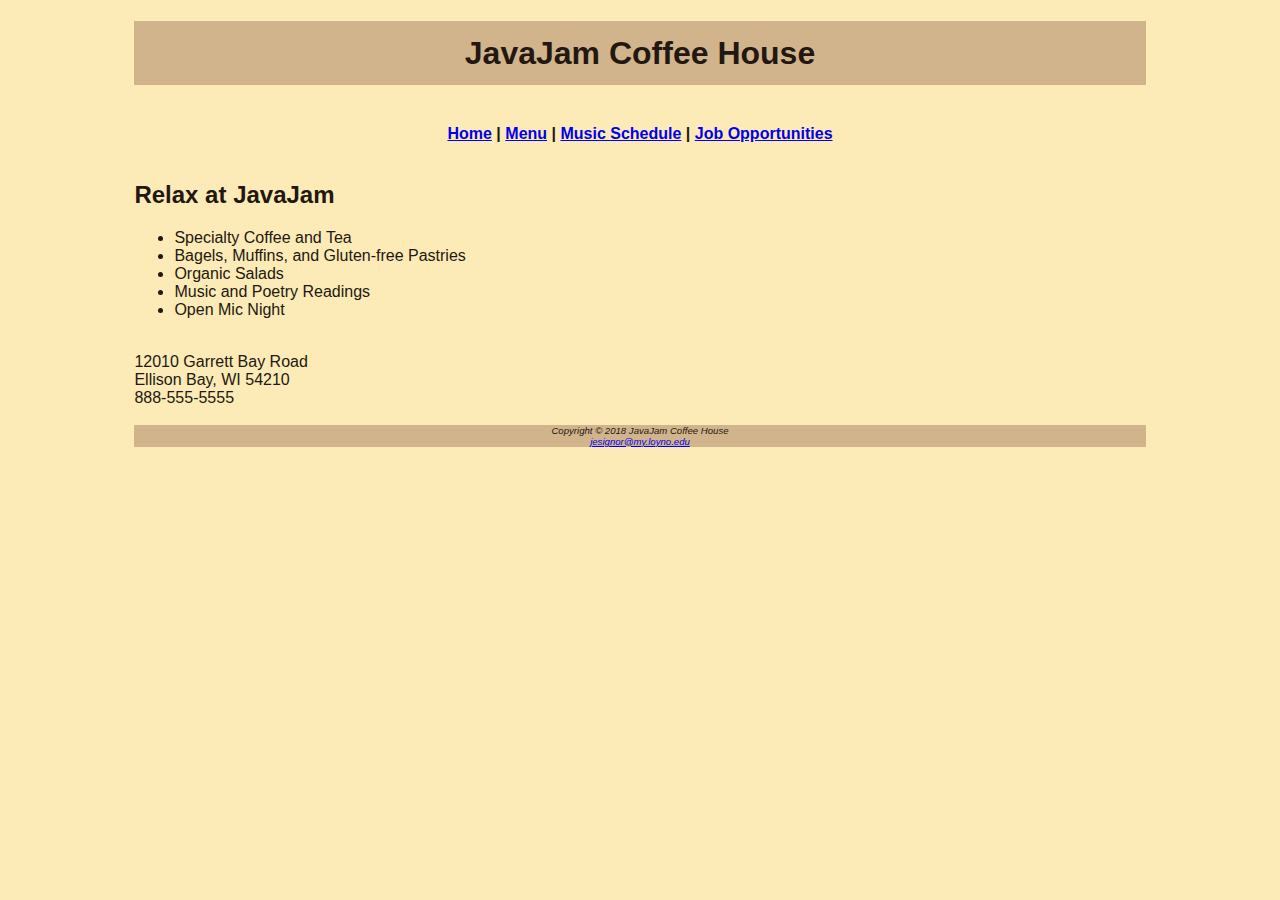
<file: index.html>
<!--
Project Name: JavaJam Web Site (HW9)
Author: Julia Signorelli
Date Last Modified: 22 April 2019
-->
<!DOCTYPE html>
<html lang="en">
<head>
	<title>JavaJam Coffee House</title>
	<meta charset="utf-8">
	<link rel="stylesheet" href="javajam.css">
	<div id="wrapper">
</head>
<body>
<header>
	<h1>JavaJam Coffee House</h1>
	<br/>
</header>
<nav> 
	<a href="index.html">Home</a>  |  
	<a href="menu.html">Menu</a>  |  
	<a href="music.html">Music Schedule</a>  |  
	<a href="jobs.html">Job Opportunities</a>
</nav>
<main>
	<br/>
	<h2>Relax at JavaJam</h2>
	<ul>
		<li>Specialty Coffee and Tea</li>
		<li>Bagels, Muffins, and Gluten-free Pastries</li>
		<li>Organic Salads</li>
		<li>Music and Poetry Readings</li>
		<li>Open Mic Night</li>
	</ul>
	<br/>
	<div>
		12010 Garrett Bay Road<br/>
		Ellison Bay, WI 54210<br/>
		888-555-5555<br/>
	</div>
	<br/>
	<footer>
		Copyright © 2018 JavaJam Coffee House<br/>
		<a href="mailto:jesignor@my.loyno.edu">jesignor@my.loyno.edu</a><br/>
	</footer>
</main>
</body>
</html>
</file>
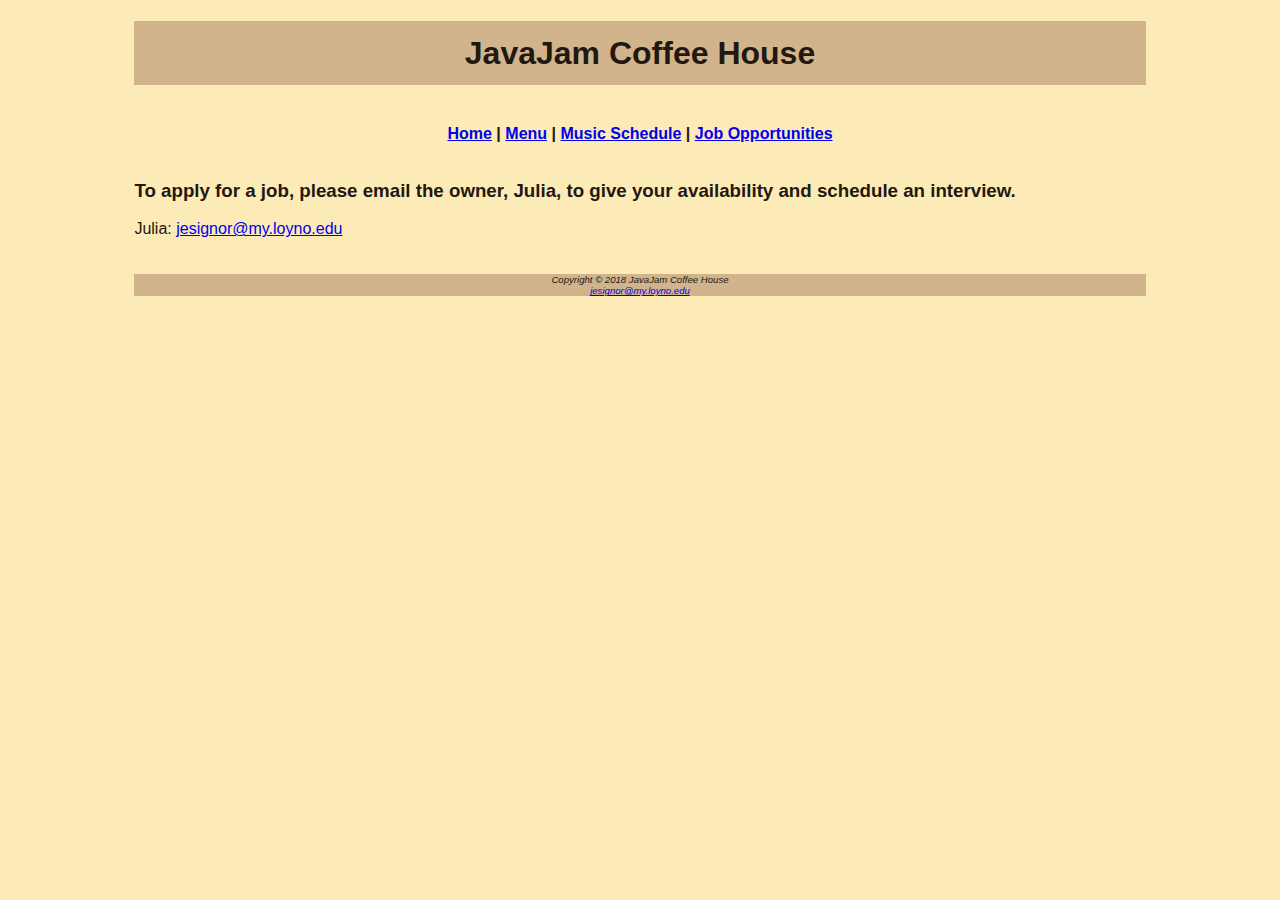
<file: jobs.html>
<!--
Project Name: JavaJam Web Site (HW9)
Author: Julia Signorelli
Date Last Modified: 22 April 2019
-->
<!DOCTYPE html>
<html lang="en">
<head>
	<title>JavaJam Coffee House Jobs</title>
	<meta charset="utf-8">
	<link rel="stylesheet" href="javajam.css">
	<div id="wrapper">
</head>
<body>
<header>
	<h1>JavaJam Coffee House</h1>
	<br/>
</header>
<nav> 
	<a href="index.html">Home</a> |
	<a href="menu.html">Menu</a> | 
	<a href="music.html">Music Schedule</a> |
	<a href="jobs.html">Job Opportunities</a>
</nav>
<main>
	<br/>
	<h3>To apply for a job, please email the owner, Julia, to give your availability and schedule an interview.</h3>
	Julia: <a href="mailto:jesignor@my.loyno.edu">jesignor@my.loyno.edu</a><br/>
	<br/>
	<br/>
	<footer>
		Copyright © 2018 JavaJam Coffee House<br/>
		<a href="mailto:jesignor@my.loyno.edu">jesignor@my.loyno.edu</a><br/>
	</footer>
</main>
</body>
</html>
</file>
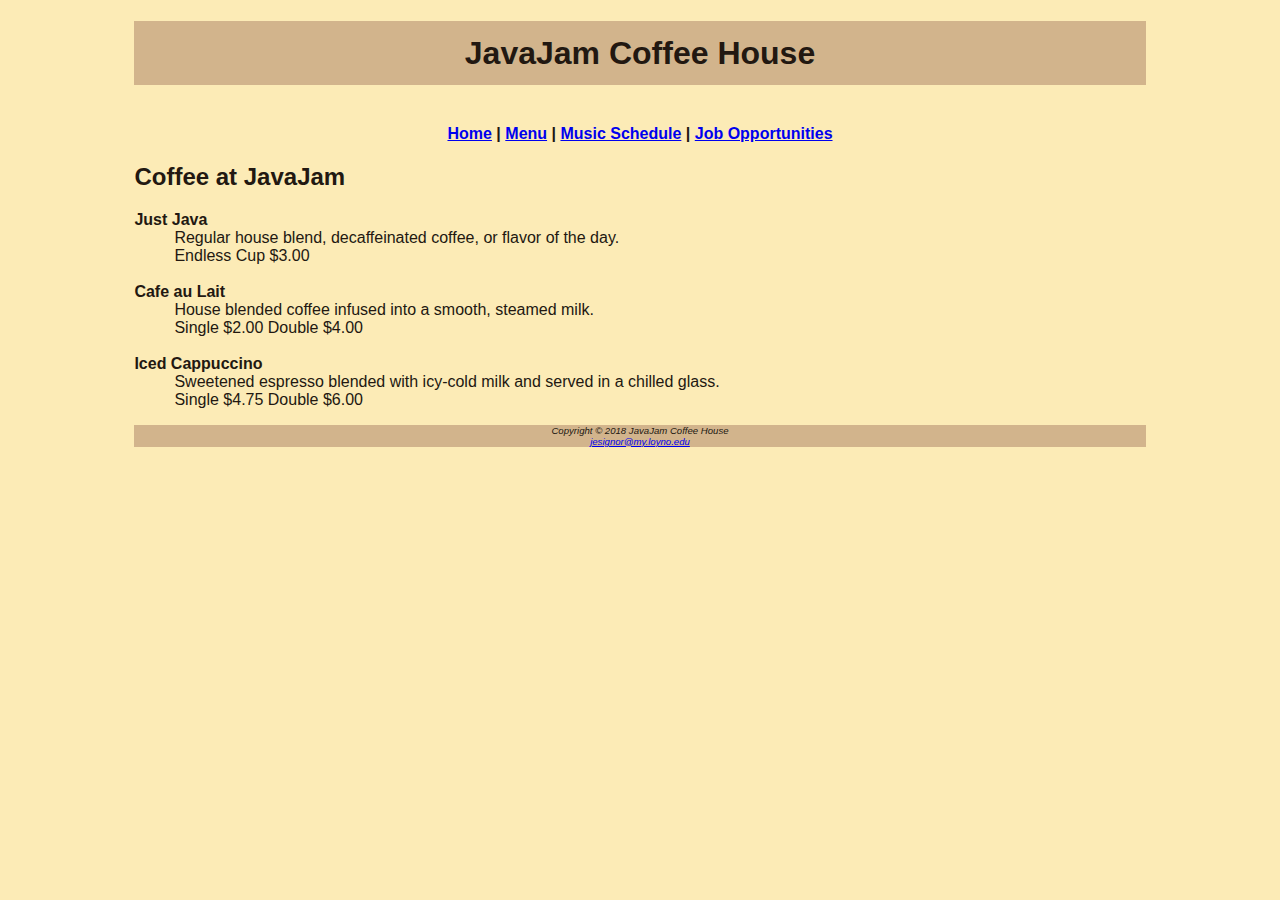
<file: menu.html>
<!--
Project Name: JavaJam Web Site (HW9)
Author: Julia Signorelli
Date Last Modified: 22 April 2019
-->
<!DOCTYPE html>
<html lang="en">
<head>
	<title>JavaJam Coffee House Menu</title>
	<meta charset="utf-8">
	<link rel="stylesheet" href="javajam.css">
	<div id="wrapper">
</head>
<body>
<header>
	<h1>JavaJam Coffee House</h1>
	<br/>
</header>
<nav> 
	<a href="index.html">Home</a> |
	<a href="menu.html">Menu</a> | 
	<a href="music.html">Music Schedule</a> |
	<a href="jobs.html">Job Opportunities</a>
</nav>
<main>
	<h2>Coffee at JavaJam</h2>
	<dl>
		<dt><strong>Just Java</strong></dt>
			<dd>Regular house blend, decaffeinated coffee, or flavor of the day.</dd>
			<dd>Endless Cup $3.00</dd><br/>
		<dt><strong>Cafe au Lait</strong></dt>
			<dd>House blended coffee infused into a smooth, steamed milk.</dd>
			<dd>Single $2.00 Double $4.00</dd><br/>
		<dt><strong>Iced Cappuccino</strong></dt>
			<dd>Sweetened espresso blended with icy-cold milk and served in a chilled glass.</dd>
			<dd>Single $4.75 Double $6.00</dd>
	</dl>
	<footer>
		Copyright © 2018 JavaJam Coffee House<br/>
		<a href="mailto:jesignor@my.loyno.edu">jesignor@my.loyno.edu</a><br/>
	</footer>
</main>
</body>
</html>
</file>
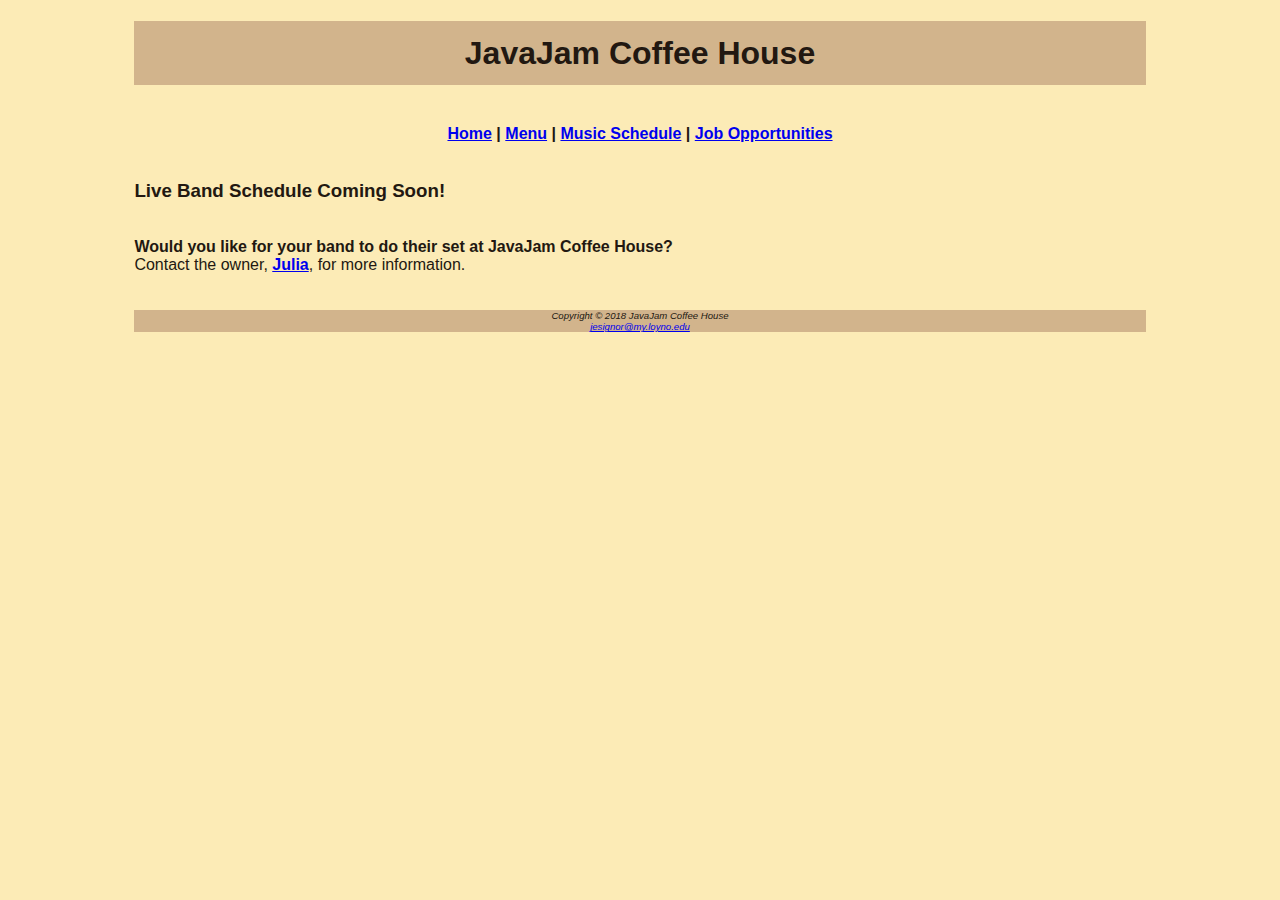
<file: music.html>
<!--
Project Name: JavaJam Web Site (HW9)
Author: Julia Signorelli
Date Last Modified: 22 April 2019
-->
<!DOCTYPE html>
<html lang="en">
<head>
	<title>JavaJam Coffee House Music</title>
	<meta charset="utf-8">
	<link rel="stylesheet" href="javajam.css">
	<div id="wrapper">
</head>
<body>
<header>
	<h1>JavaJam Coffee House</h1>
	<br/>
</header>
<nav> 
	<a href="index.html">Home</a> |
	<a href="menu.html">Menu</a> | 
	<a href="music.html">Music Schedule</a> |
	<a href="jobs.html">Job Opportunities</a>
</nav>
<main>
	<br/>
	<h3>Live Band Schedule Coming Soon!</h3>
	<br/>
	<b>Would you like for your band to do their set at JavaJam Coffee House?</b><br/>
	Contact the owner, <b><a href="mailto:jesignor@my.loyno.edu">Julia</a></b>, for more information. <br/>
	<br/>
	<br/>
	<footer>
		Copyright © 2018 JavaJam Coffee House<br/>
		<a href="mailto:jesignor@my.loyno.edu">jesignor@my.loyno.edu</a><br/>
	</footer>
</main>
</body>
</html>
</file>
<file: javajam.css>
/*missing comments!
*/

body { background-color: #FCEBB6; color: #221811; font-family: Arial, Verdana, sans-serif; }
h1 { background-color: #D2B48C; line-height: 200%; text-align: center; }
nav { text-align: center; font-weight: bold; }
footer { background-color: #D2B48C; font-size: 0.60em; font-style: italic; text-align: center; }
#wrapper {width: 80%; margin-right: auto; margin-left: auto; }
</file>
